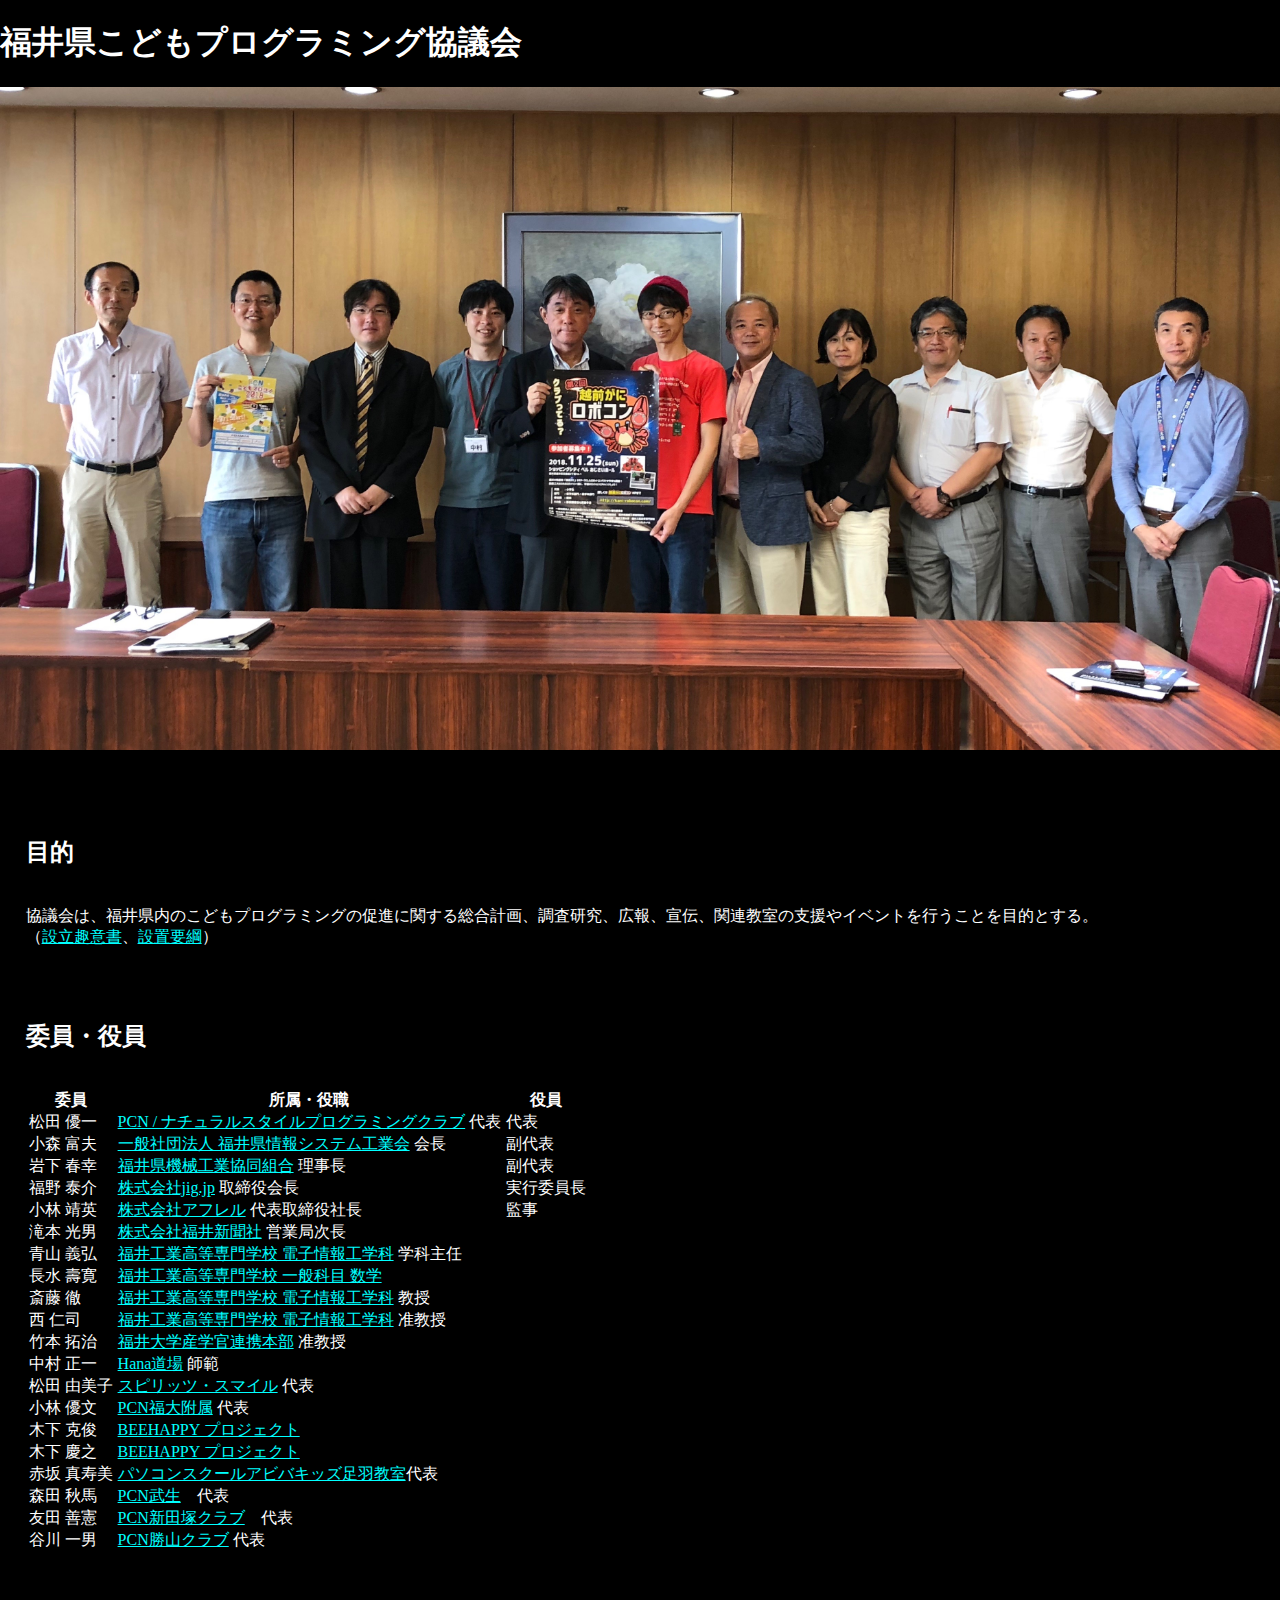
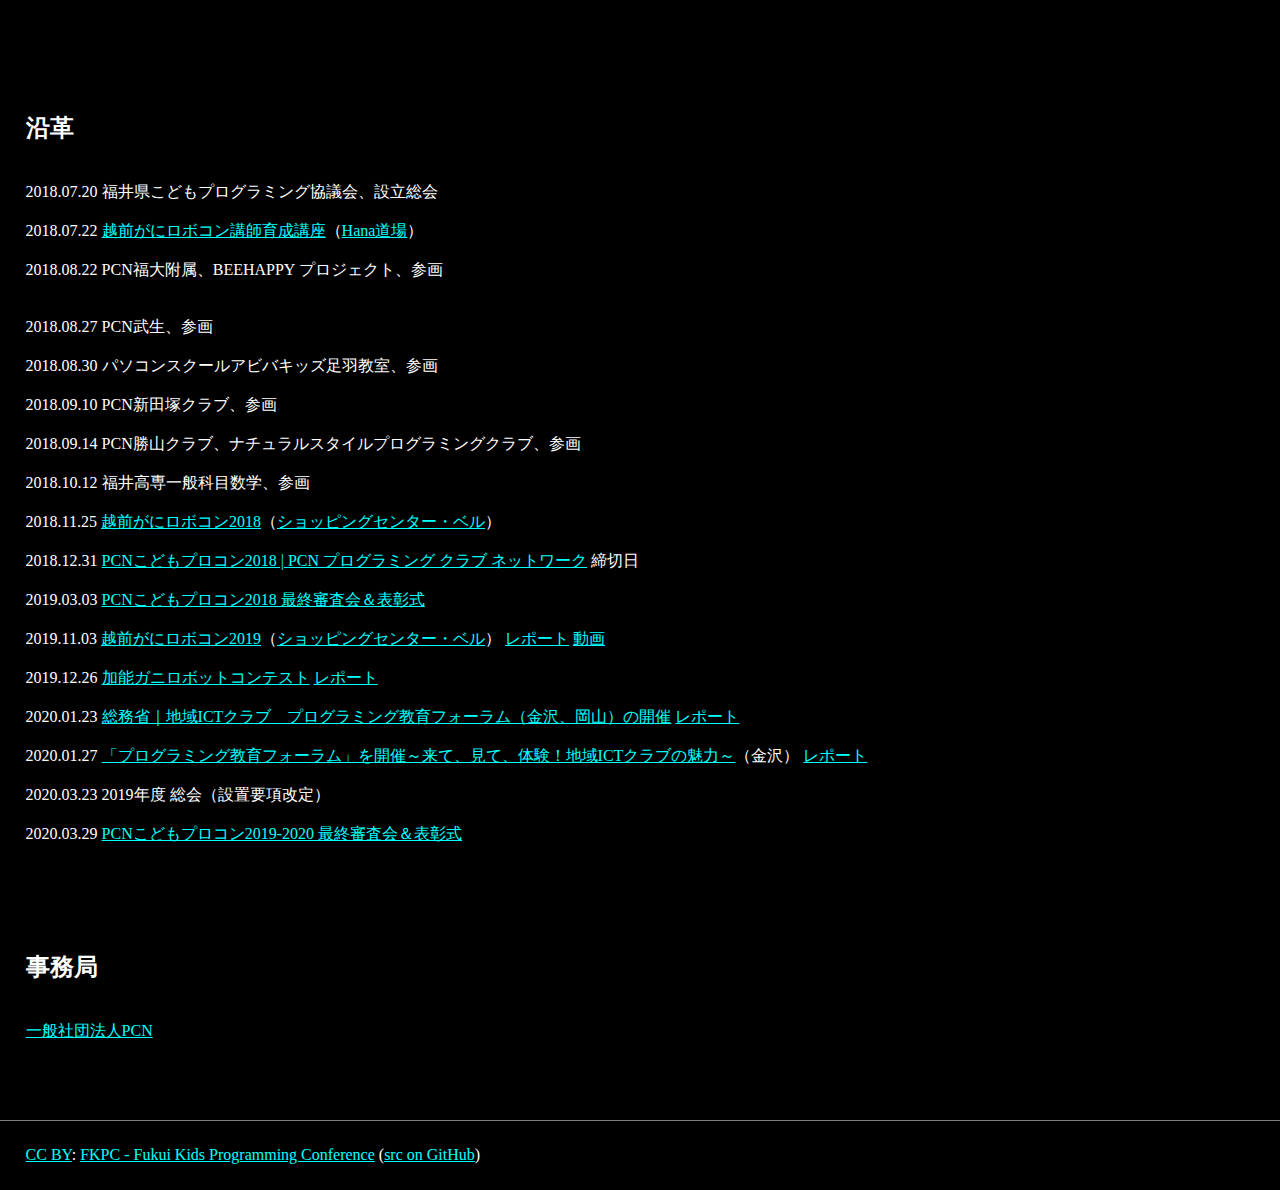
<file: index.html>
<!DOCTYPE html>
<html>
<head>
<meta charset="utf-8"/>
<meta name="viewport" content="width=device-width">
<title>福井県こどもプログラミング協議会 / Fukui Kids Programming Conference</title>
<link rel="stylesheet" href="style.css">
</head>
<body>
<header>
<h1>福井県こどもプログラミング協議会</h1>
<img src="20180720-kickoff.jpg">
</header>

<div id=main>

<p><h2>目的</h2>
協議会は、福井県内のこどもプログラミングの促進に関する総合計画、調査研究、広報、宣伝、関連教室の支援やイベントを行うことを目的とする。
（<a href=prospectus.html>設立趣意書</a>、<a href=outline.html>設置要綱</a>）
</p>
  
<p><h2>委員・役員</h2>
<table>
<tr><th>委員</th><th>所属・役職</th><th>役員</th></tr>
<tr><td>松田 優一</td><td><a href=http://pcn.club/>PCN / ナチュラルスタイルプログラミングクラブ</a> 代表</td><td>代表</td></tr>
<tr><td>小森 富夫</td><td><a href=http://www.e-fas.net/>一般社団法人 福井県情報システム工業会</a> 会長</td><td>副代表</tr>
<tr><td>岩下 春幸</td><td><a href=https://townpage.goo.ne.jp/shopdetail.php?matomeid=180538709300000899>福井県機械工業協同組合</a> 理事長</td><td>副代表</tr>
<tr><td>福野 泰介</td><td><a href=http://jig.jp/>株式会社jig.jp</a> 取締役会長</td><td>実行委員長</tr>
<tr><td>小林 靖英</td><td><a href=https://afrel.co.jp/>株式会社アフレル</a> 代表取締役社長</td><td>監事</td></tr>
<tr><td>滝本 光男</td><td><a href=http://www.fukuishimbun.co.jp/list/corporate>株式会社福井新聞社</a> 営業局次長</td><td></td></tr>
<tr><td>青山 義弘</td><td><a href=https://www.ei.fukui-nct.ac.jp/>福井工業高等専門学校 電子情報工学科</a> 学科主任</td><td></td></tr>
<tr><td>長水 壽寛</td><td><a href=http://www.ge.fukui-nct.ac.jp/~nagamizu/>福井工業高等専門学校 一般科目 数学</a></td><td></td></tr>
<tr><td>斎藤 徹</td><td><a href=https://www.ei.fukui-nct.ac.jp/>福井工業高等専門学校 電子情報工学科</a> 教授</td><td></td></tr>
<tr><td>西 仁司</td><td><a href=https://www.ei.fukui-nct.ac.jp/>福井工業高等専門学校 電子情報工学科</a> 准教授</td><td></td></tr>
<tr><td>竹本 拓治</td><td><a href=http://www.hisac.u-fukui.ac.jp/>福井大学産学官連携本部</a> 准教授</td><td></td></tr>
<tr><td>中村 正一</td><td><a href=http://hanadojo.com/>Hana道場</a> 師範</td><td></td></tr>
<tr><td>松田 由美子</td><td><a href=http://www.spirits-smile.jp/>スピリッツ・スマイル</a> 代表</td><td></td></tr>
<tr><td>小林 優文</td><td><a href=https://sites.google.com/view/pcnff>PCN福大附属</a> 代表</td><td></td></tr>
<tr><td>木下 克俊</td><td><a href=http://livelight.jp/bee/>BEEHAPPY プロジェクト</a></td><td></td></tr>
<tr><td>木下 慶之</td><td><a href=http://livelight.jp/bee/>BEEHAPPY プロジェクト</a></td><td></td></tr>
<tr><td>赤坂 真寿美</td><td><a href=http://www1.fctv.ne.jp/~akasaka/avivakids/>パソコンスクールアビバキッズ足羽教室</a>代表</td><td></td></tr>
<tr><td>森田 秋馬</td><td><a href=https://www.facebook.com/pcn.takefu/>PCN武生</a>　代表</td><td></td></tr>
<tr><td>友田 善憲</td><td><a href=http://fukui.pcn.club/nittazuka/>PCN新田塚クラブ</a>　代表</td><td></td></tr>
<tr><td>谷川 一男</td><td><a href=http://fukui.pcn.club/katsuyama/>PCN勝山クラブ</a> 代表</td><td></td></tr>

</table>
</p>

<!--
<p>
<h2>スケジュール</h2>
</p>
-->

<p>
<h2>沿革</h2>
2018.07.20 福井県こどもプログラミング協議会、設立総会<br>
2018.07.22 <a href=https://peatix.com/event/406179>越前がにロボコン講師育成講座</a>（<a href=http://hanadojo.com/>Hana道場</a>）<br>
2018.08.22 PCN福大附属、BEEHAPPY プロジェクト、参画<br>
<!--2018.8.23 <a href=http://www.asobine.com/calendar/event.php?eid=20180712095836137_11593>科学部フェスタ6 | 福井市街地のイベント情報</a>（<a href=https://sites.google.com/view/pcnff>PCN福大附属</a>）<br>-->
2018.08.27 PCN武生、参画<br>
2018.08.30 パソコンスクールアビバキッズ足羽教室、参画<br>
2018.09.10 PCN新田塚クラブ、参画<br>
2018.09.14 PCN勝山クラブ、ナチュラルスタイルプログラミングクラブ、参画<br>
2018.10.12 福井高専一般科目数学、参画<br>
2018.11.25 <a href=http://kani-robocon.com/>越前がにロボコン2018</a>（<a href=http://www.bell.or.jp/>ショッピングセンター・ベル</a>）<br>
2018.12.31 <a href=http://pcn.club/contest/>PCNこどもプロコン2018 | PCN プログラミング クラブ ネットワーク</a> 締切日<br>
2019.03.03 <a href=http://pcn.club/contest/>PCNこどもプロコン2018 最終審査会＆表彰式</a><br>
2019.11.03 <a href=http://kani-robocon.com/>越前がにロボコン2019</a>（<a href=http://www.bell.or.jp/>ショッピングセンター・ベル</a>） <a href=https://fukuno.jig.jp/2660>レポート</a> <a href=https://www.youtube.com/watch?v=2ROGqctR-AA>動画</a><br>
2019.12.26 <a href=https://www4.city.kanazawa.lg.jp/17021/bp/event/kanirobokanazawa.html>加能ガニロボットコンテスト</a> <a href=https://fukuno.jig.jp/2712>レポート</a><br>
2020.01.23 <a href=https://www.soumu.go.jp/menu_news/gyouji/02ryutsu05_04000001_00001.html>総務省｜地域ICTクラブ　プログラミング教育フォーラム（金沢、岡山）の開催</a> <a href=https://fukuno.jig.jp/2738>レポート</a><br>
2020.01.27 <a href=https://www.soumu.go.jp/soutsu/hokuriku/press/2019/pre191224.html>「プログラミング教育フォーラム」を開催～来て、見て、体験！地域ICTクラブの魅力～</a>（金沢） <a href=https://fukuno.jig.jp/2742>レポート</a><br>
2020.03.23 2019年度 総会（設置要項改定）<br>
2020.03.29 <a href=https://pcn.club/contest/>PCNこどもプロコン2019-2020 最終審査会＆表彰式</a><br>
</p>
<p>
<h2>事務局</h2>
<a href=https://pcn.club/>一般社団法人PCN</a>
</p>

</div>

<div id=footer>
<a href=https://creativecommons.org/licenses/by/4.0/deed.ja>CC BY</a>: <a href=https://fkpc.github.io/>FKPC - Fukui Kids Programming Conference</a> (<a href=https://github.com/fkpc>src on GitHub</a>)
</div>

</body>
</html>
</file>
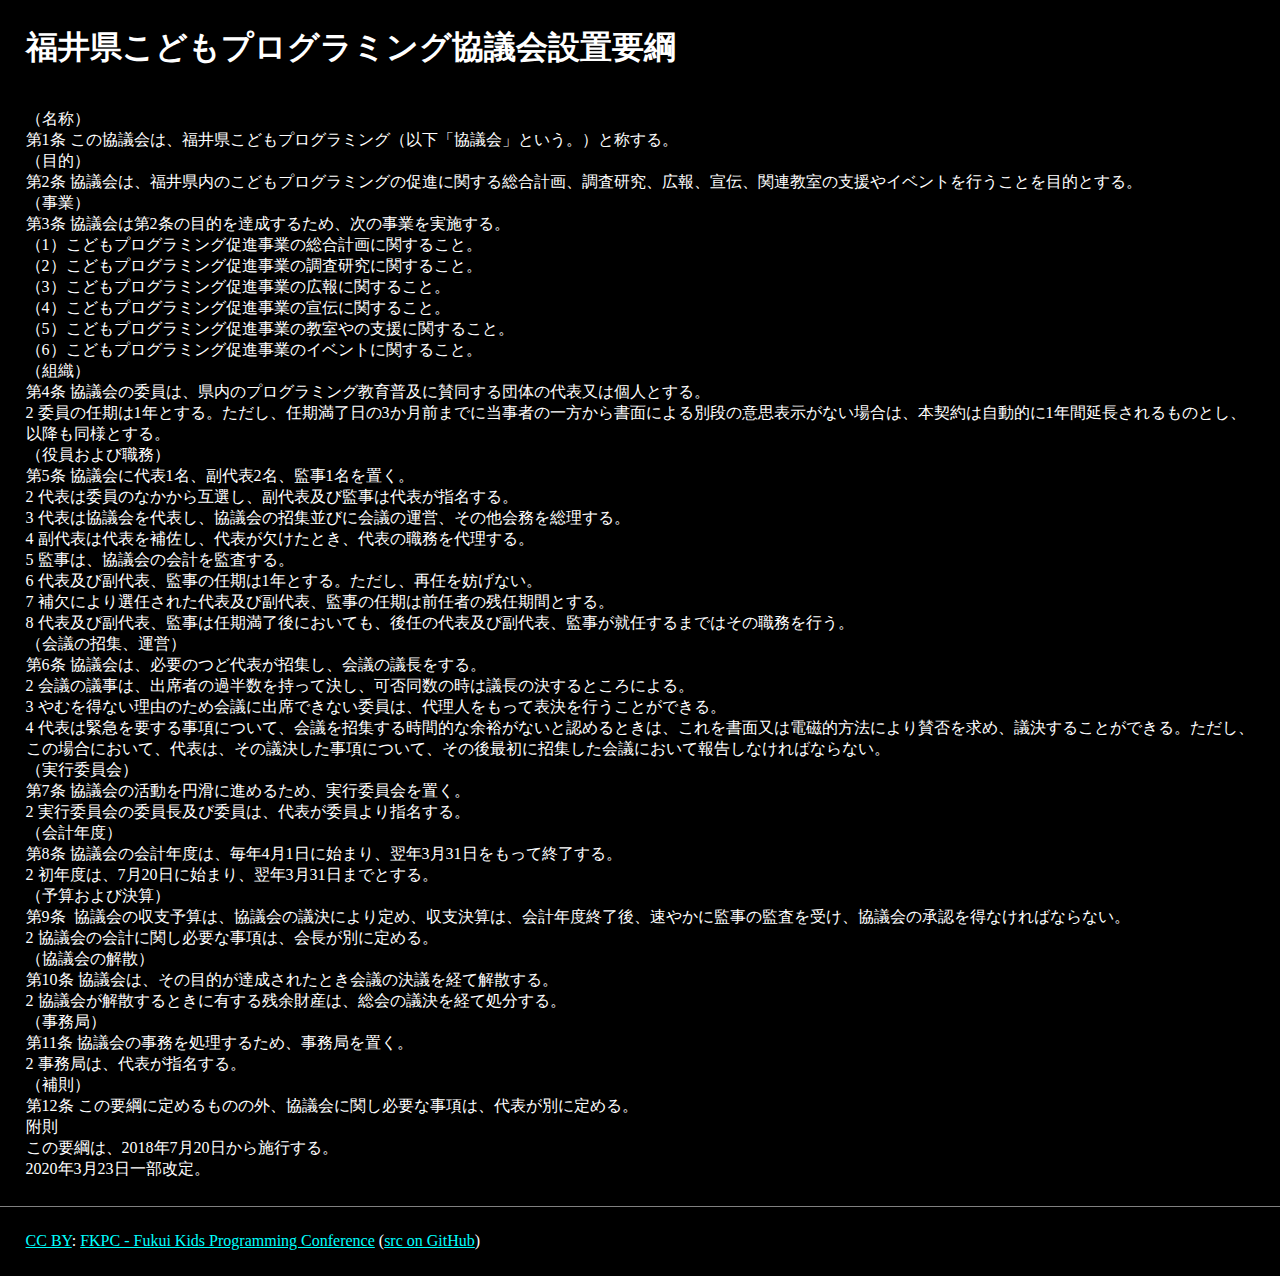
<file: outline.html>
<!DOCTYPE html>
<html>
<head>
<meta charset="utf-8"/>
<title>福井県こどもプログラミング協議会設置要綱 / outline of Fukui Kids Programming Conference</title>
<link rel="stylesheet" href="style.css">
</head>
<body>

<div id=main><h1>福井県こどもプログラミング協議会設置要綱</h1>
（名称）
第1条 この協議会は、福井県こどもプログラミング（以下「協議会」という。）と称する。
（目的）
第2条 協議会は、福井県内のこどもプログラミングの促進に関する総合計画、調査研究、広報、宣伝、関連教室の支援やイベントを行うことを目的とする。
（事業）
第3条 協議会は第2条の目的を達成するため、次の事業を実施する。
（1）こどもプログラミング促進事業の総合計画に関すること。
（2）こどもプログラミング促進事業の調査研究に関すること。
（3）こどもプログラミング促進事業の広報に関すること。
（4）こどもプログラミング促進事業の宣伝に関すること。
（5）こどもプログラミング促進事業の教室やの支援に関すること。
（6）こどもプログラミング促進事業のイベントに関すること。
（組織）
第4条 協議会の委員は、県内のプログラミング教育普及に賛同する団体の代表又は個人とする。
2 委員の任期は1年とする。ただし、任期満了日の3か月前までに当事者の一方から書面による別段の意思表示がない場合は、本契約は自動的に1年間延長されるものとし、以降も同様とする。
（役員および職務）
第5条 協議会に代表1名、副代表2名、監事1名を置く。
2 代表は委員のなかから互選し、副代表及び監事は代表が指名する。
3 代表は協議会を代表し、協議会の招集並びに会議の運営、その他会務を総理する。
4 副代表は代表を補佐し、代表が欠けたとき、代表の職務を代理する。
5 監事は、協議会の会計を監査する。
6 代表及び副代表、監事の任期は1年とする。ただし、再任を妨げない。
7 補欠により選任された代表及び副代表、監事の任期は前任者の残任期間とする。
8 代表及び副代表、監事は任期満了後においても、後任の代表及び副代表、監事が就任するまではその職務を行う。
（会議の招集、運営）
第6条 協議会は、必要のつど代表が招集し、会議の議長をする。
2 会議の議事は、出席者の過半数を持って決し、可否同数の時は議長の決するところによる。
3 やむを得ない理由のため会議に出席できない委員は、代理人をもって表決を行うことができる。
4 代表は緊急を要する事項について、会議を招集する時間的な余裕がないと認めるときは、これを書面又は電磁的方法により賛否を求め、議決することができる。ただし、この場合において、代表は、その議決した事項について、その後最初に招集した会議において報告しなければならない。
（実行委員会）
第7条 協議会の活動を円滑に進めるため、実行委員会を置く。
2 実行委員会の委員長及び委員は、代表が委員より指名する。
（会計年度）
第8条 協議会の会計年度は、毎年4月1日に始まり、翌年3月31日をもって終了する。
2 初年度は、7月20日に始まり、翌年3月31日までとする。
（予算および決算）
第9条  協議会の収支予算は、協議会の議決により定め、収支決算は、会計年度終了後、速やかに監事の監査を受け、協議会の承認を得なければならない。
2 協議会の会計に関し必要な事項は、会長が別に定める。
（協議会の解散）
第10条 協議会は、その目的が達成されたとき会議の決議を経て解散する。
2 協議会が解散するときに有する残余財産は、総会の議決を経て処分する。
（事務局）
第11条 協議会の事務を処理するため、事務局を置く。
2 事務局は、代表が指名する。
（補則）
第12条 この要綱に定めるものの外、協議会に関し必要な事項は、代表が別に定める。
附則
この要綱は、2018年7月20日から施行する。
2020年3月23日一部改定。
</div>

<div id=footer>
<a href=https://creativecommons.org/licenses/by/4.0/deed.ja>CC BY</a>: <a href=https://fkpc.github.io/>FKPC - Fukui Kids Programming Conference</a> (<a href=https://github.com/fkpc>src on GitHub</a>)
</div>

</body>
</html>
</file>
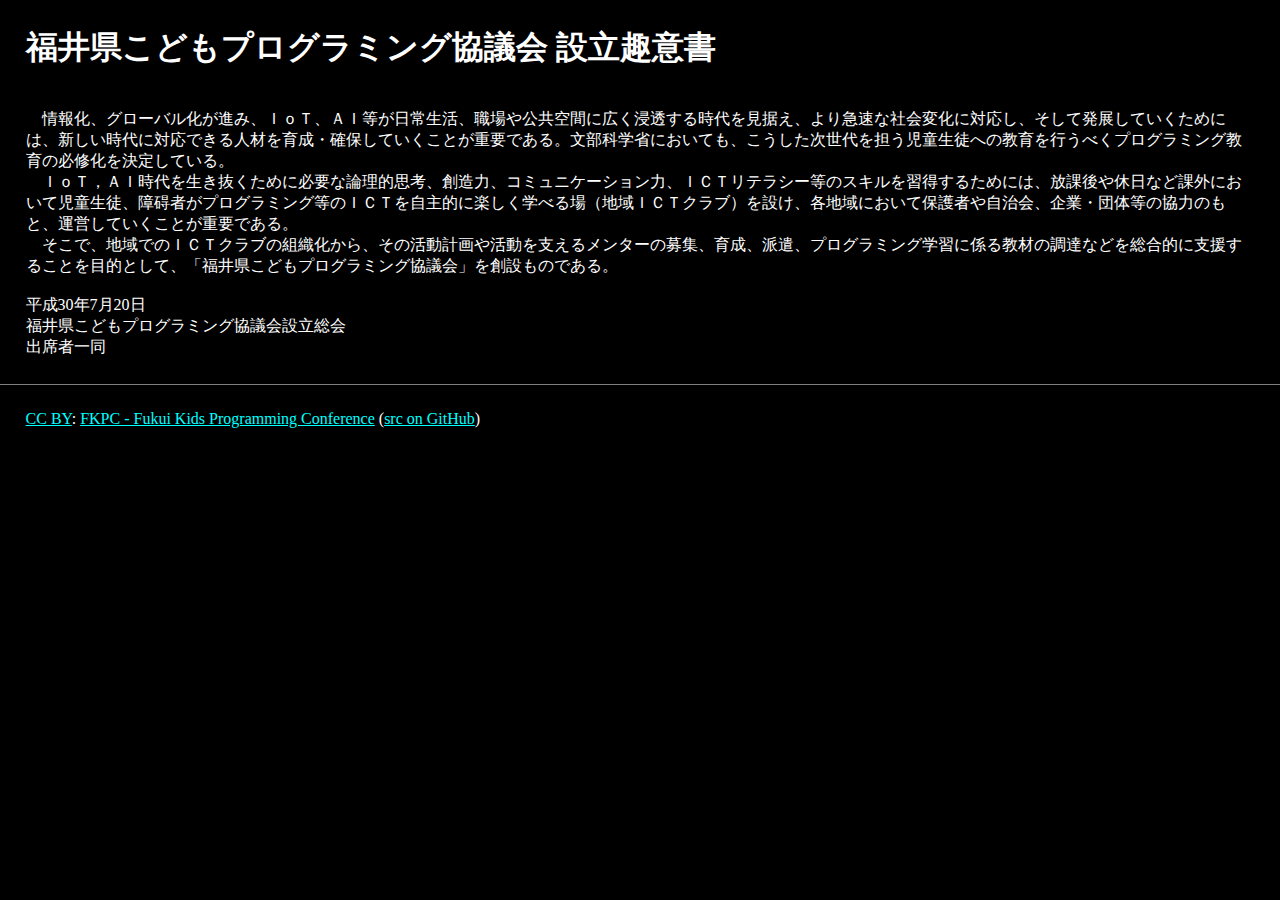
<file: prospectus.html>
<!DOCTYPE html>
<html>
<head>
<meta charset="utf-8"/>
<meta name="viewport" content="width=device-width">
<title>福井県こどもプログラミング協議会 設立趣意書 / prospectus of Fukui Kids Programming Conference</title>
<link rel="stylesheet" href="style.css">
</head>
<body>

<div id=main><h1>福井県こどもプログラミング協議会 設立趣意書</h1>
　情報化、グローバル化が進み、ＩｏＴ、ＡＩ等が日常生活、職場や公共空間に広く浸透する時代を見据え、より急速な社会変化に対応し、そして発展していくためには、新しい時代に対応できる人材を育成・確保していくことが重要である。文部科学省においても、こうした次世代を担う児童生徒への教育を行うべくプログラミング教育の必修化を決定している。
　ＩｏＴ，ＡＩ時代を生き抜くために必要な論理的思考、創造力、コミュニケーション力、ＩＣＴリテラシー等のスキルを習得するためには、放課後や休日など課外において児童生徒、障碍者がプログラミング等のＩＣＴを自主的に楽しく学べる場（地域ＩＣＴクラブ）を設け、各地域において保護者や自治会、企業・団体等の協力のもと、運営していくことが重要である。
　そこで、地域でのＩＣＴクラブの組織化から、その活動計画や活動を支えるメンターの募集、育成、派遣、プログラミング学習に係る教材の調達などを総合的に支援することを目的として、「福井県こどもプログラミング協議会」を創設ものである。

平成30年7月20日
福井県こどもプログラミング協議会設立総会
出席者一同
</div>

<div id=footer>
<a href=https://creativecommons.org/licenses/by/4.0/deed.ja>CC BY</a>: <a href=https://fkpc.github.io/>FKPC - Fukui Kids Programming Conference</a> (<a href=https://github.com/fkpc>src on GitHub</a>)
</div>

</body>
</html>
</file>
<file: style.css>
body { margin: 0; font-family: serif; background-color: black; color: white; }
header { hight: 100%; }
a { color: cyan; }
a:hover { color: yellow; }
#main { margin: 2vw; white-space: pre-wrap; }
img { width :100% }
table { border: ; border-collapse: collapse; border-color: white; }
td, th { border: solid 1px black; padding: 0px 2px; }
#footer { border-top: 1px solid gray; padding: 2vw; }
</file>
